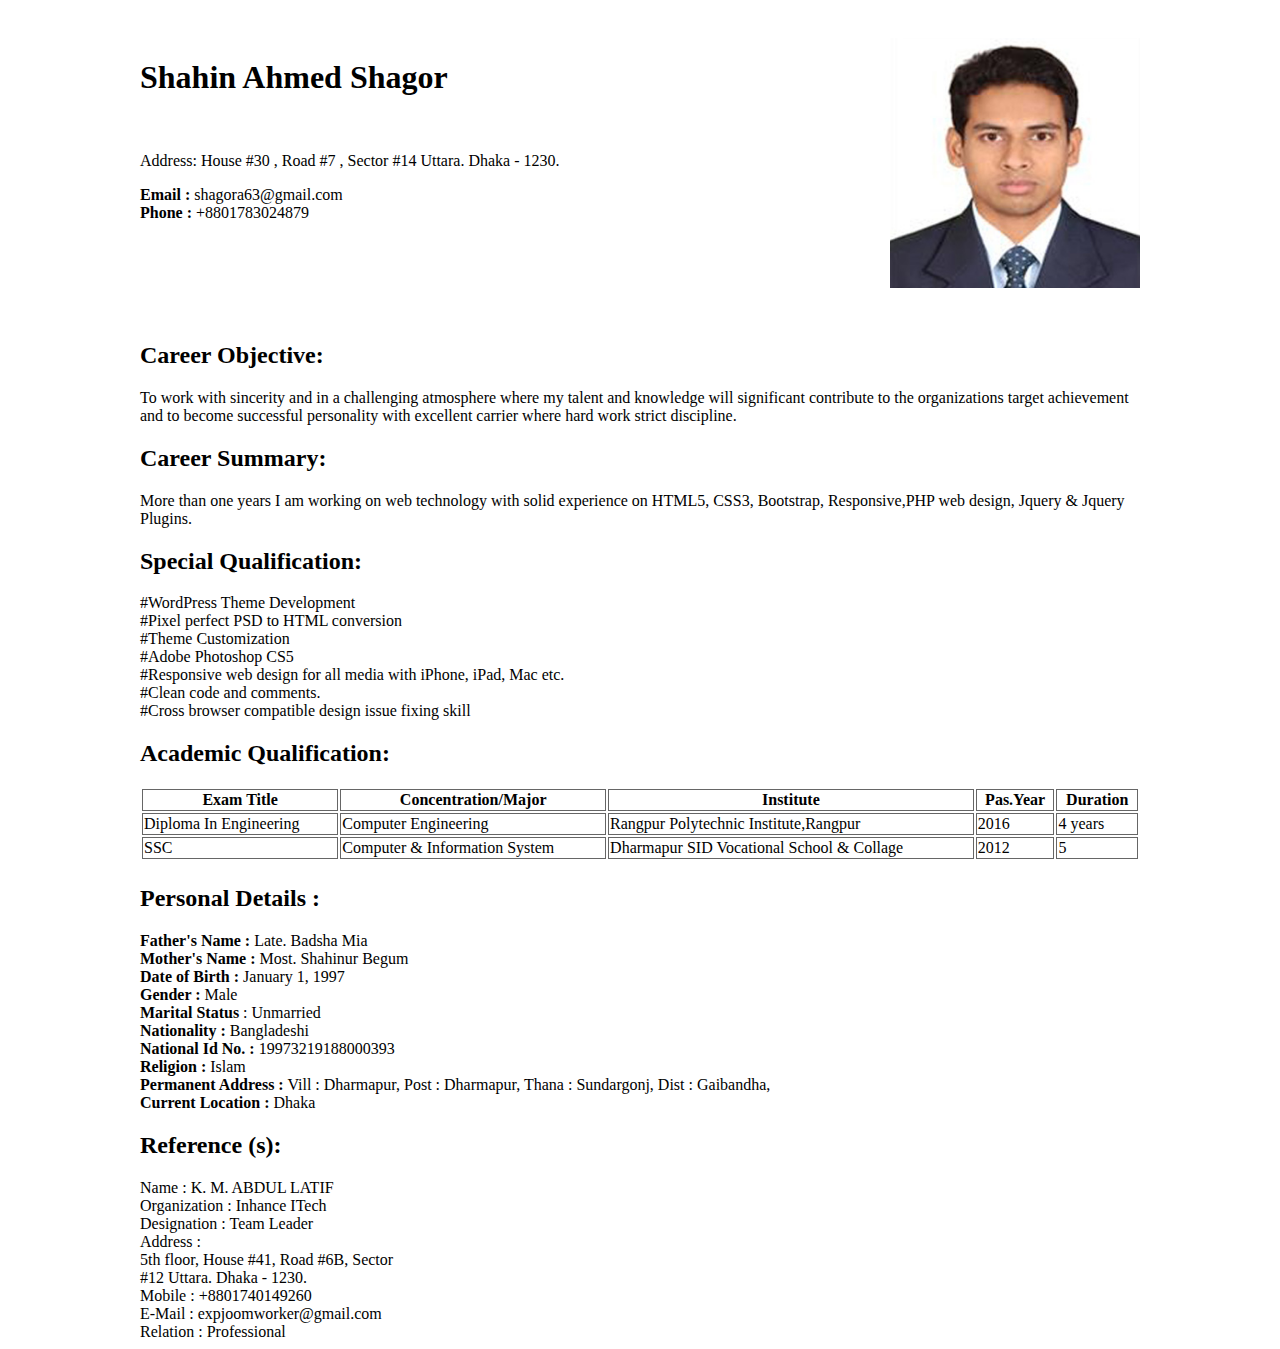
<file: resume/index.html>
<!DOCTYPE html>
<head>
    <meta>
	<link rel="stylesheet" type="text/css" href="style.css">
    <style type="text/css">
    .container{
        max-width: 1000px;
        margin: 0 auto;
    }
        .bio{
            width: 100%;
            display: flex;
            justify-content: space-between;
            padding: 30px 0
        }
        ul,li{
            list-style: none;
            margin: 0;
            padding: 0;
        }
        table tr td, table th{
            border: 1px solid #666;
        }

    </style>
</head>
<body>
    <header class="container">
        <div class="bio">
            <div class="info">
                <h1>Shahin Ahmed Shagor</h1> <br>
                <p>Address: House #30 , Road #7 , Sector #14 Uttara. Dhaka - 1230. </p>
                <strong>Email :</strong> shagora63@gmail.com <br>
                <strong>Phone :</strong> +8801783024879
            </div>
            <div class="pic">
                <img src="img.jpg" alt="">
            </div>
        </div>
    </header>
    <div class="container">
        <div class="section">
            <h2>Career Objective:</h2>
            <p>To work with sincerity and in a challenging atmosphere where my talent and knowledge will significant contribute to the
                organizations target achievement and to become successful personality with excellent carrier where hard work strict discipline. </p>
        </div>
        <div class="section">
            <h2>Career Summary:</h2>
            <p>More than one years I am working on web technology with solid experience on HTML5, CSS3, Bootstrap, Responsive,PHP web
                design, Jquery & Jquery Plugins.</p>
        </div>
        <div class="section">
            <h2>Special Qualification:
            </h2>
            <ul>
                <li>#WordPress Theme Development</li>
                <li>#Pixel perfect PSD to HTML conversion</li>
                <li> #Theme Customization</li>
                <li>#Adobe Photoshop CS5</li>
                <li>#Responsive web design for all media with iPhone, iPad, Mac etc.</li>
                <li> #Clean code and comments.</li>
                <li>#Cross browser compatible design issue fixing skill </li>
            </ul>
        </div>
        <section class="section">
            <div class="container">
                <h2>Academic Qualification:</h2>
                <table style="width:100%" style="border: 1px solid #eee;">
                    <tr>
                      <th>Exam Title</th>
                      <th>Concentration/Major</th> 
                      <th>Institute</th>
                      <th>Pas.Year</th>
                      <th>Duration</th>
                    </tr>
                    <tr>
                      <td>Diploma In Engineering</td>
                     <td>Computer Engineering</td>
                     <td>Rangpur Polytechnic
                        Institute,Rangpur</td>
                        <td>2016</td>
                        <td>4 years</td>
                    </tr>
                    <tr>
                      <td>SSC</td>
                      <td>Computer & Information
                        System</td>
                        <td>Dharmapur SID
                            Vocational School &
                            Collage </td>
                            <td>2012</td>
                            <td>5</td>
                    </tr>
                    <tr>
                     
                    </tr>
                    <tr>
                       
                    </tr>
                  </table>
            </div>
        </section>
        <section>
            <div class="container">
                <h2>Personal Details : </h2>
                <ul>
                   <li><strong> Father's Name :</strong> Late. Badsha Mia</li>
                   <li><strong> Mother's Name :</strong> Most. Shahinur Begum</li>
                    <li><strong>Date of Birth :</strong> January 1, 1997</li>
                   <li><strong> Gender :</strong> Male</li>
                   <li><strong> Marital Status </strong>: Unmarried</li>
                   <li><strong> Nationality :</strong> Bangladeshi</li>
                   <li><strong> National Id No. :</strong> 19973219188000393</li>
                   <li><strong> Religion :</strong> Islam</li>
                    <li><strong>Permanent Address :</strong> Vill : Dharmapur, Post : Dharmapur, Thana : Sundargonj, Dist : Gaibandha,</li>
                   <li><strong> Current Location :</strong> Dhaka </li>
                </ul>
            </div>
        </section>
        <section>
            <h2>Reference (s):</h2>
                <ul>
                   <li>Name : K. M. ABDUL LATIF</li>
                    <li>Organization : Inhance ITech</li>
                    <li>Designation : Team Leader</li>
                   <li> Address :</li>
                   <li> 5th floor, House #41, Road #6B, Sector</li>
                   <li> #12 Uttara. Dhaka - 1230.</li>
                   <li> Mobile : +8801740149260</li>
                   <li> E-Mail : expjoomworker@gmail.com</li>
                   <li> Relation : Professional</li>
                </ul>
        </section>
    </div>
</body>
</file>
<file: resume/style.css>
ul{
    margin: 0;
    padding: 0;
}
li{
    list-style: none;
}

.container{
    max-width: 1000px;
    margin: 0 auto;
}
.bio{
    width: 100%;
    display: flex;
    justify-content: space-between;
    padding: 30px 0
}
ul,li{
    list-style: none;
    margin: 0;
    padding: 0;
}
table tr td, table th{
    border: 1px solid #666;
}
.pic {
    max-width: 250px;
}
.pic img{
    width: 100%;
}

@media (max-width: 991px){
    .section,section{
        margin-bottom: 50px;
    }
    .container{
        padding: 0 30px;
    }
}
</file>
